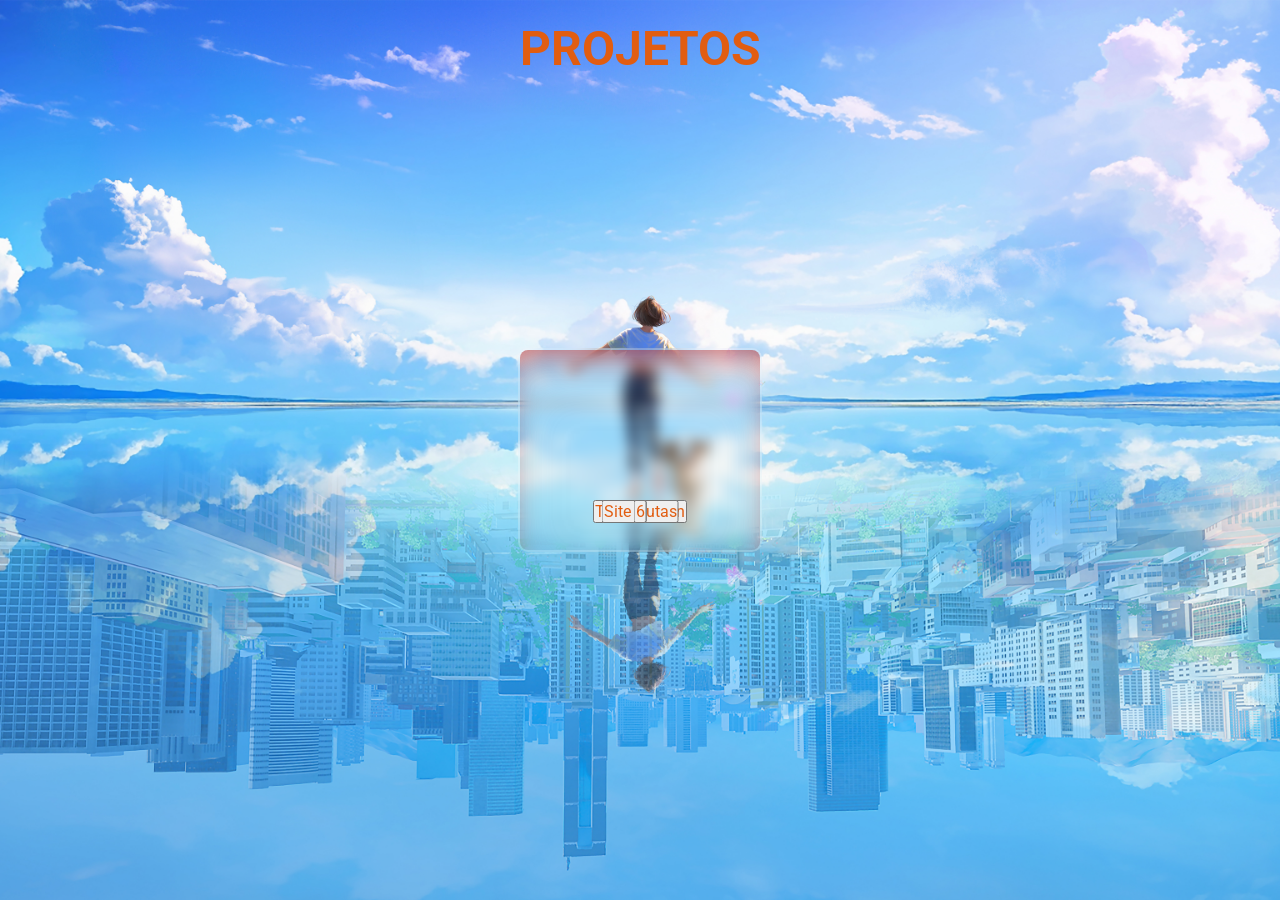
<file: OneDrive/Documentos/Portifolio/Projeto_3/index.html>
<!DOCTYPE html>
<html lang="en">
<head>
    <meta charset="UTF-8">
    <meta name="viewport" content="width=device-width, initial-scale=1.0">
    <link rel="stylesheet" href="style.css">
    <title>Projetos</title>
</head>

<body>
    <h1>PROJETOS</h1>
    <main class="container">
        
        <div class="input-box1">
            <button type="submit" class="tela de login">Tela de login</button>

        </div>

         <div class="input-box2">
            <button type="submit" class="curriculo">Curriculo</button>

        </div>

         <div class="input-box3">
            <button type="submit" class="site frutas">Site frutas</button>

        </div>

         <div class="input-box4">
            <button type="submit" class="4">4</button>

        </div>

         <div class="input-box5">
            <button type="submit" class="5">5</button>

        </div>

         <div class="input-box6">
            <button type="submit" class="6">6</button>

        </div>


    </main>
</body>
</html>
</file>
<file: OneDrive/Documentos/Portifolio/Projeto_3/style.css>
@import url('https://fonts.googleapis.com/css2?family=Roboto:ital,wght@0,100..900;1,100..900&display=swap');

*{
    font-family: "Roboto", sans-serif;
    margin: 0;
    padding: 0;
    box-sizing: 0;
}

h1 {
    position: absolute;
    top: 20px;           /* distância do topo */
    left: 50%;
    transform: translateX(-50%);
    text-align: center;
    font-size: 3rem;
    color: #e15d11;
}

body {
    display: flex;
    justify-content: center;
    align-items: center;
    min-height: 100vh;
    background: url('./img/IMG_B.jpg');
    background-size: cover;
    background-position: center;
}

.container button {
    position: absolute;
    top: 75%;           /* distância do topo */
    left: 50%;
    transform: translateX(-50%);
    text-align: center;
    font-size: 1rem;
    color: #e15d11;
}

.container {
    width: 120px;
    background-color: transparent;
    border: 2px solid rgba(255, 255, 255, .2);
    border-radius: 10px;
    color: rgb(178, 172, 172);
    padding: 100px 60px;
    box-shadow: rgba(174, 180, 180, 0.25) 0px 30px 60px -12px inset, rgba(196, 16, 16, 0.859) 0px 18px 36px -18px inset;
    backdrop-filter: blur(7px);

}
</file>
